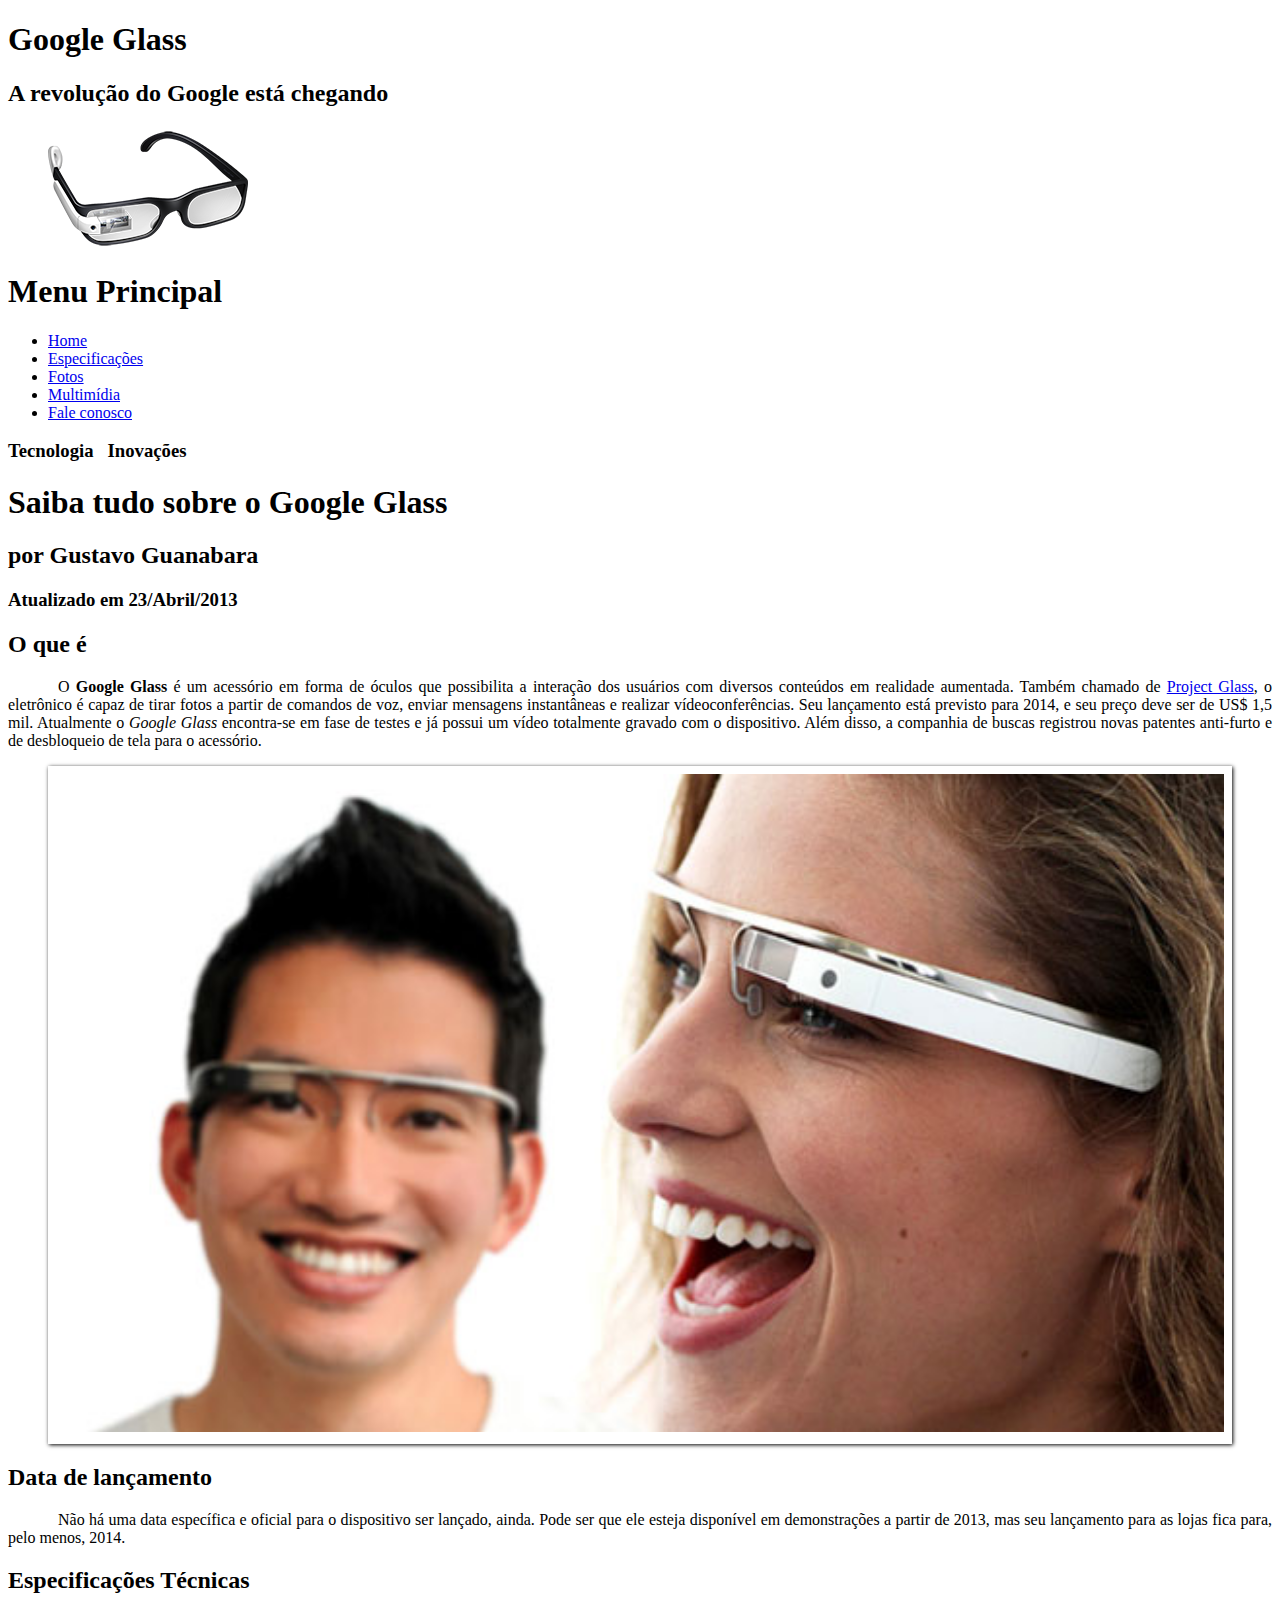
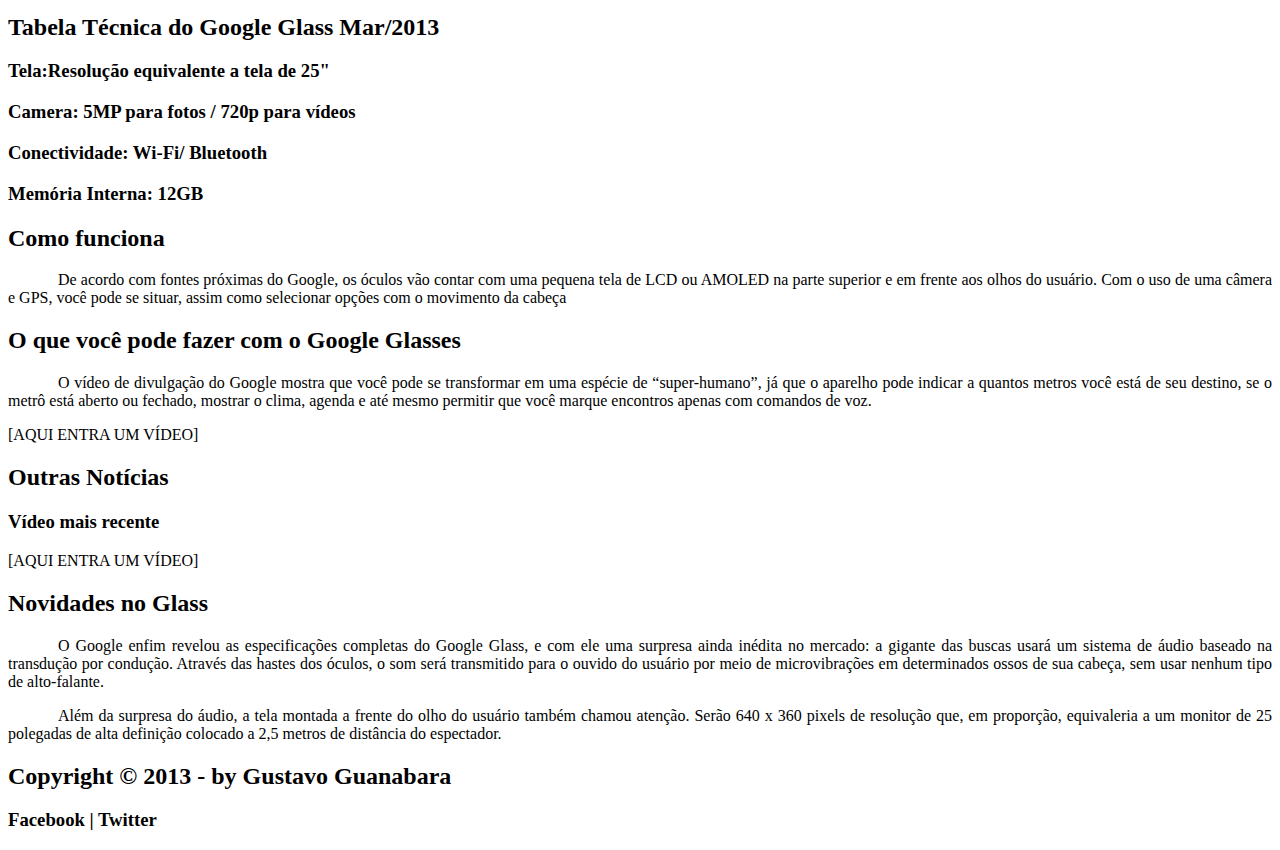
<file: curso-html5-pacote01/projeto-glass-html5/index.html>
<!DOCTYPE html>
<html lang="pt-br">
<head>
	<meta charset="UTF-8"/>
	<title>Tudo sobre Google Glass</title>
	<link rel="stylesheet" type="text/css" href="_css/estilo.css">
</head>
<body>
<div id="interface">

	<header id="cabecalho">
	<hgroup>	
	<h1>Google Glass</h1>
	<h2>A revolução do Google está chegando</h2>
	</hgroup>

<figure>
	<img src="_imagens/glass-oculos-preto-peq.png" />
</figure>

<nav>
	<h1>Menu Principal</h1>
	<ul type="">
		<li><a href="index.html">Home</a></li>
		<li><a href="specs.html">Especificações</a></li>
		<li><a href="fotos.html">Fotos</a></li>
		<li><a href="multimidia.html">Multimídia</a></li>
		<li><a href="fale-conosco.html">Fale conosco</a></li>
	</ul>
</nav>

	</header>

<hgroup>
<h3>Tecnologia &nbsp; Inovações</h3>
<h1>Saiba tudo sobre o Google Glass</h1>
<h2>por Gustavo Guanabara</h2>
<h3>Atualizado em 23/Abril/2013</h3>
</hgroup>

<h2>O que é</h2>
<p>O <b>Google Glass</b> é um acessório em forma de óculos que possibilita a interação dos usuários com diversos conteúdos em realidade aumentada. Também chamado de <a href="http://glass.google.com" target="_self">Project Glass</a>, o eletrônico é capaz de tirar fotos a partir de comandos de voz, enviar mensagens instantâneas e realizar vídeoconferências. Seu lançamento está previsto para 2014, e seu preço deve ser de US$ 1,5 mil. Atualmente o <em>Google Glass</em> encontra-se em fase de testes e já possui um vídeo totalmente gravado com o dispositivo. Além disso, a companhia de buscas registrou novas patentes anti-furto e de desbloqueio de tela para o acessório.</p>

<figure class="foto-legenda">
	<img src="_imagens/glass-quadro-homem-mulher.jpg" />
	<figcaption>
		<h3>Google Glass</h3>
		<p>Uma nova maneira de ver o mundo</p>
	</figcaption>
</figure>

<h2>Data de lançamento</h2>
<p>Não há uma data específica e oficial para o dispositivo ser lançado, ainda. Pode ser que ele esteja disponível em demonstrações a partir de 2013, mas seu lançamento para as lojas fica para, pelo menos, 2014.</p>

<h2>Especificações Técnicas</h2>
<h2>Tabela Técnica do Google Glass Mar/2013</h2>

<h3>Tela:Resolução equivalente a tela de 25"</h3>
<h3>Camera: 5MP para fotos / 720p para vídeos</h3>
<h3>Conectividade: Wi-Fi/ Bluetooth</h3>
<h3>Memória Interna: 12GB</h3>

<h2>Como funciona</h2>
<p>De acordo com fontes próximas do Google, os óculos vão contar com uma pequena tela de LCD ou AMOLED na parte superior e em frente aos olhos do usuário. Com o uso de uma câmera e GPS, você pode se situar, assim como selecionar opções com o movimento da cabeça</p>

<h2>O que você pode fazer com o Google Glasses</h2>
<p>O vídeo de divulgação do Google mostra que você pode se transformar em uma espécie de “super-humano”, já que o aparelho pode indicar a quantos metros você está de seu destino, se o metrô está aberto ou fechado, mostrar o clima, agenda e até mesmo permitir que você marque encontros apenas com comandos de voz.</p>

[AQUI ENTRA UM VÍDEO]

<h2>Outras Notícias</h2>
<h3>Vídeo mais recente</h3>

[AQUI ENTRA UM VÍDEO]

<h2>Novidades no Glass</h2>
<p>O Google enfim revelou as especificações completas do Google Glass, e com ele uma surpresa ainda inédita no mercado: a gigante das buscas usará um sistema de áudio baseado na transdução por condução. Através das hastes dos óculos, o som será transmitido para o ouvido do usuário por meio de microvibrações em determinados ossos de sua cabeça, sem usar nenhum tipo de alto-falante.</p>

<p>Além da surpresa do áudio, a tela montada a frente do olho do usuário também chamou atenção. Serão 640 x 360 pixels de resolução que, em proporção, equivaleria a um monitor de 25 polegadas de alta definição colocado a 2,5 metros de distância do espectador.</p>

<h2>Copyright &copy; 2013 - by Gustavo Guanabara</h2>
<h3>Facebook | Twitter</h3>

</div>
</body>
</html>
</file>
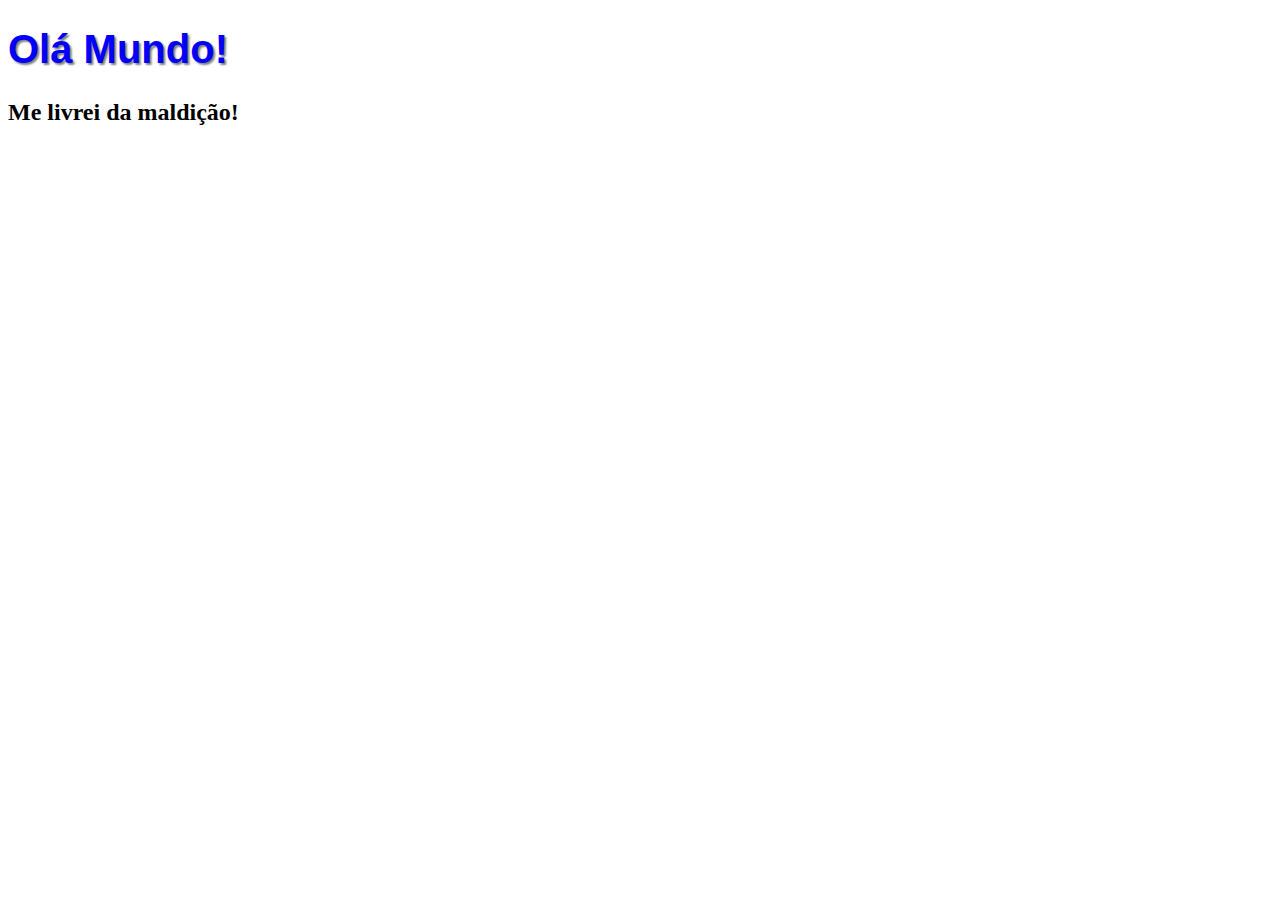
<file: maldicao.html>
<!DOCTYPE html>
<html lang="pt-br">
<head>
	<meta charset="UTF-8">
	<title>Curso de HTML5</title>
	<style>
		h1 {
			font-family: Arial;
			font-size: 30pt;
			color: blue;
			text-shadow: 2px 2px 2px gray;
		}
	</style>
</head>
<body>
	<h1>Olá Mundo!</h1>
	<h2>Me livrei da maldição!</h2>
</body>
</html>
</file>
<file: curso-html5-pacote01/projeto-glass-html5/_css/estilo.css>
@charset "UTF-8";

body {
	background-color: white;
	color: rgba(0,0,0,1);
}
p {
	text-align: justify;
	text-indent: 50px;
}

/*Formatação de imagens com legenda*/

figure.foto-legenda {
	position: relative;
	border: 8px solid white;
	box-shadow: 1px 1px 4px black;
}

figure.foto-legenda img {
	width: 100%;
	height: 100%;
}

figure.foto-legenda figcaption {
	opacity: 0;	
	position: absolute;
	top: 0px;
	background-color: rgba(0, 0, 0, 0.4);
	color: white;
	width: 100%;
	height: 100%;
	padding: 10px;
	box-sizing: border-box;
	transition: opacity 1s;
}

figure.foto-legenda:hover figcaption {
	opacity: 1;
}
</file>
